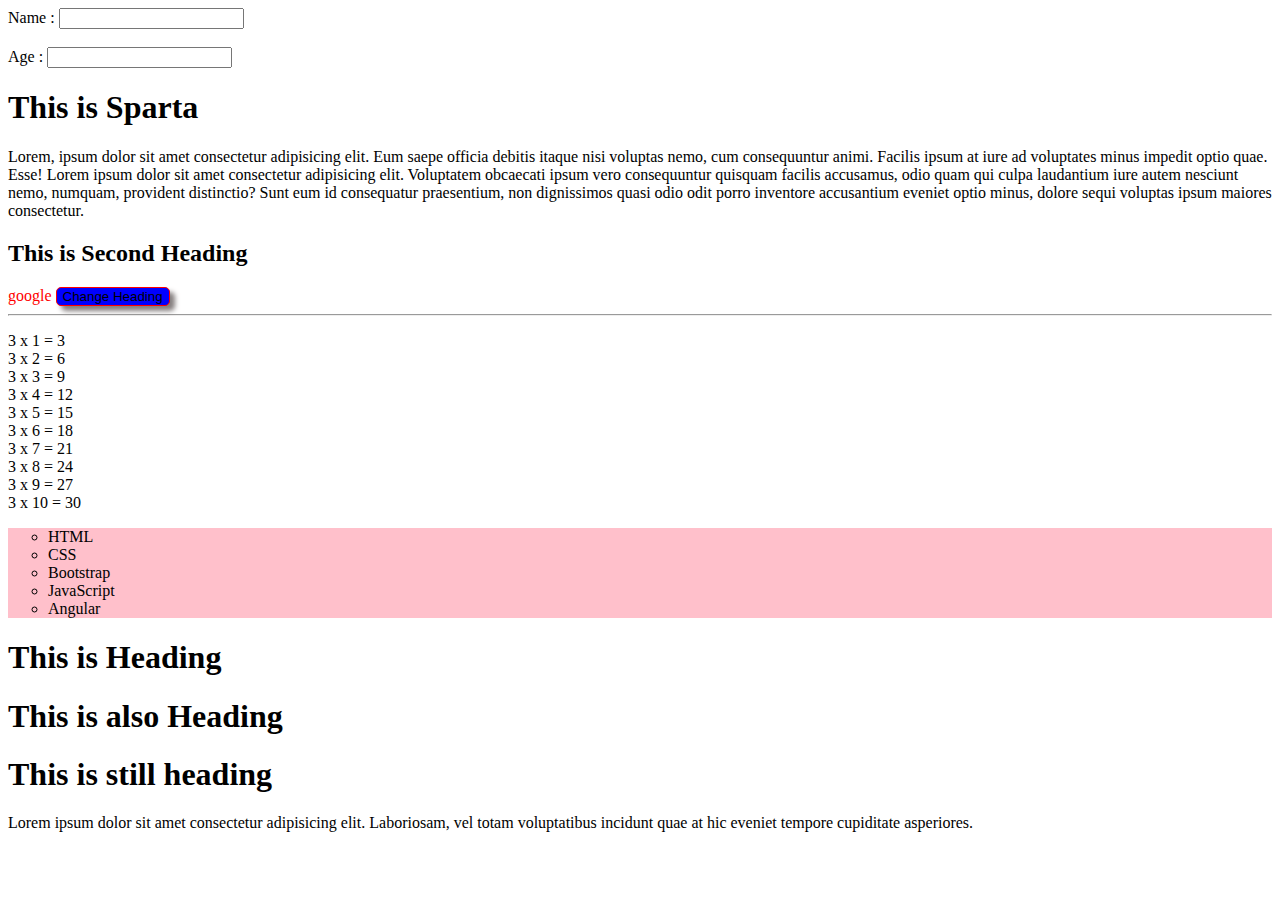
<file: 4. JavaScript/Basic JavaScript/index.html>
<!DOCTYPE html>
<html lang="en">
<head>
    <meta charset="UTF-8">
    <meta http-equiv="X-UA-Compatible" content="IE=edge">
    <meta name="viewport" content="width=device-width, initial-scale=1.0">
    <style>
        #btn{
            background-color: blue;
            border: 1px solid red;
            border-radius: 5px;
            box-shadow: 5px 5px 5px rgb(133, 127, 127);
        }
    </style>
    <title>JavaScript</title>
</head>
<body>

    <form>
        <label for="name">
            Name : <input type="text" name="name" id="name">
        </label> <br> <br>
        <label for="age">
            Age : <input type="number" name="age" id="age">
        </label>
    </form>
    <h1 id="heading">This is Sparta</h1>
    <p id="para">Lorem, ipsum dolor sit amet consectetur adipisicing elit. Eum saepe officia debitis itaque nisi voluptas nemo, cum consequuntur animi. Facilis ipsum at iure ad voluptates minus impedit optio quae. Esse! Lorem ipsum dolor sit amet consectetur adipisicing elit. Voluptatem obcaecati ipsum vero consequuntur quisquam facilis accusamus, odio quam qui culpa laudantium iure autem nesciunt nemo, numquam, provident distinctio? Sunt eum id consequatur praesentium, non dignissimos quasi odio odit porro inventore accusantium eveniet optio minus, dolore sequi voluptas ipsum maiores consectetur.</p>
    <h2 class="h2">This is Second Heading</h2>
    <a href="#" id="links">google</a>
    <button onclick="change()" id="btn">Change Heading</button>
    <hr>
    <p id="tab"></p>

    <ul id="lists">
        <li>HTML</li>
        <li>CSS</li>
        <li>Bootstrap</li>
        <li>JavaScript</li>
        <li>Angular</li>
    </ul>

    <div class="container">
        <h1 id="h1">
            This is Heading
        </h1>
        <h1>This is also Heading</h1>
        <h1>This is still heading</h1>
        <p>
            Lorem ipsum dolor sit amet consectetur adipisicing elit. Laboriosam, vel totam voluptatibus incidunt quae at hic eveniet tempore cupiditate asperiores.
        </p>
    </div>

    
    <script src="./assets/script.js"></script>
    <!-- <script>

        function change()
        {
            document.getElementById("heading").innerHTML = "Hello, World !!!"; //This is statement
            // document.write("This is from document.write()"); this is comments
            alert("Changing Heading");
            console.log("Logging on console");
        }

    </script> -->
    
</body>
</html>
</file>
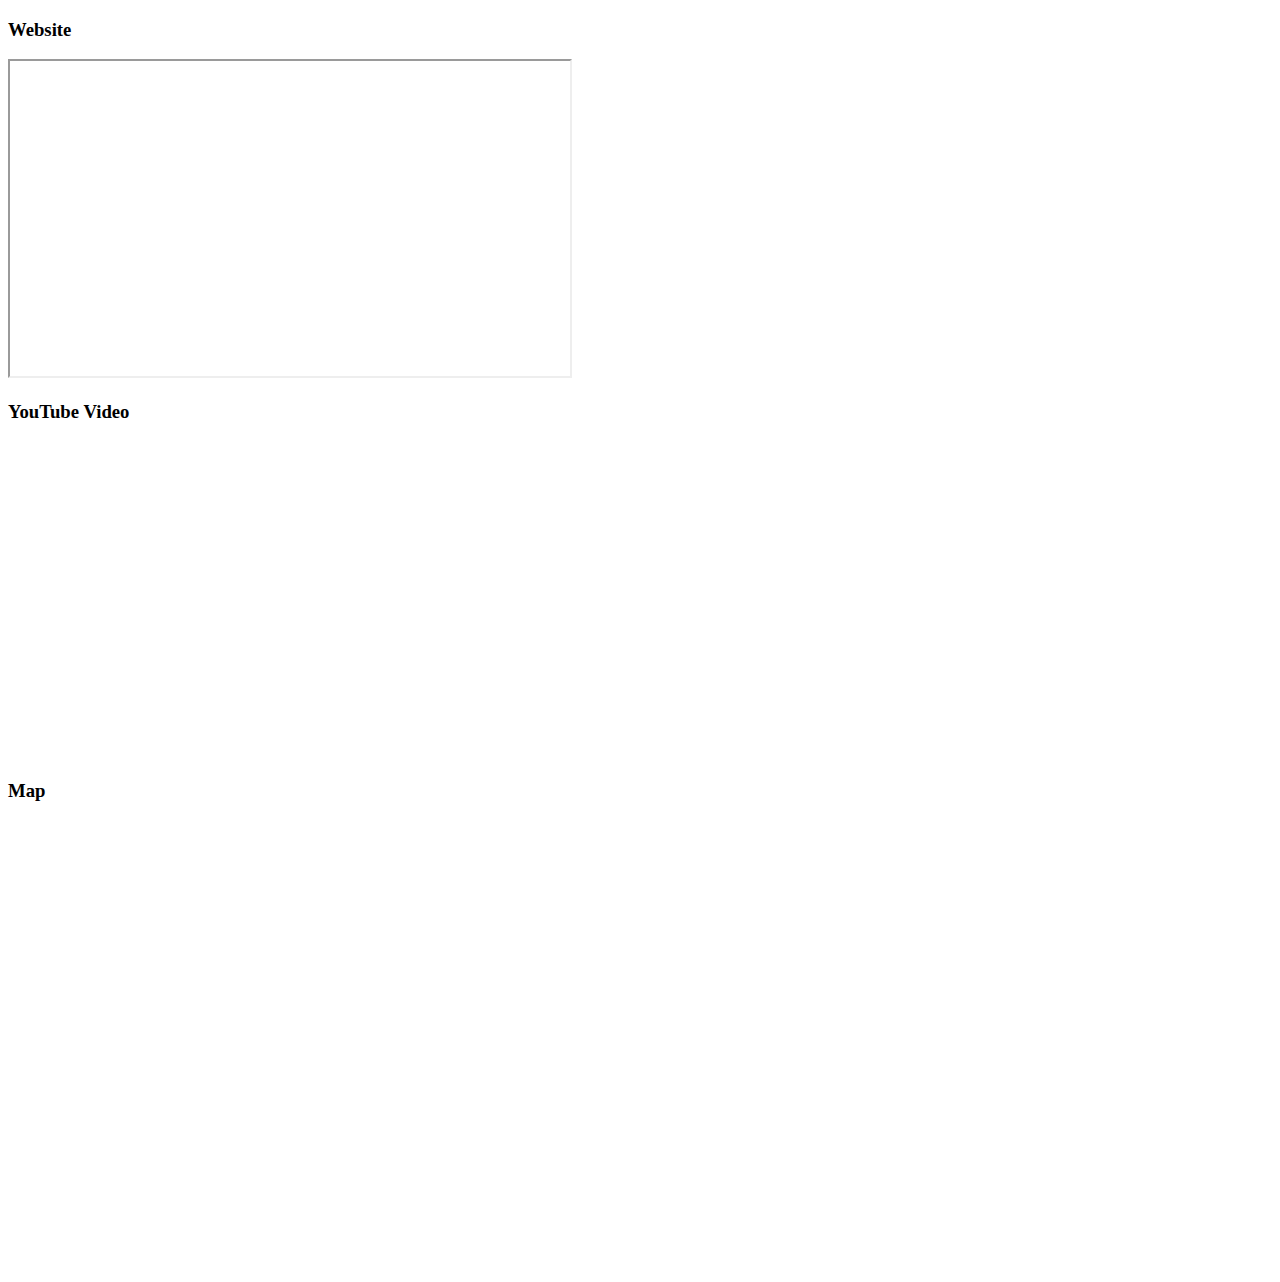
<file: 1. HTML/10.iframe.html>
<!DOCTYPE html>
<html lang="en">
<head>
    <meta charset="UTF-8">
    <meta http-equiv="X-UA-Compatible" content="IE=edge">
    <meta name="viewport" content="width=device-width, initial-scale=1.0">
    <title>IFrame</title>
</head>
<body>
    <h3>Website</h3>
    <iframe src="https://www.ndtv.com/" width="560" height="315"></iframe>
    <h3>YouTube Video</h3>
    <iframe width="560" height="315" src="https://www.youtube.com/embed/gnicjNXRxGc" title="YouTube video player" frameborder="0" allow="accelerometer; autoplay; clipboard-write; encrypted-media; gyroscope; picture-in-picture" allowfullscreen></iframe>
    <h3>Map</h3>
    <iframe src="https://www.google.com/maps/embed?pb=!1m18!1m12!1m3!1d59771.93978469162!2d74.50086576281369!3d20.55756128128423!2m3!1f0!2f0!3f0!3m2!1i1024!2i768!4f13.1!3m3!1m2!1s0x3bde99b980a72691%3A0x2670392bc1c3ce16!2sMalegaon%2C%20Maharashtra!5e0!3m2!1sen!2sin!4v1663056807336!5m2!1sen!2sin" width="600" height="450" style="border:0;" allowfullscreen="" loading="lazy" referrerpolicy="no-referrer-when-downgrade"></iframe>
</body>
</html>
</file>
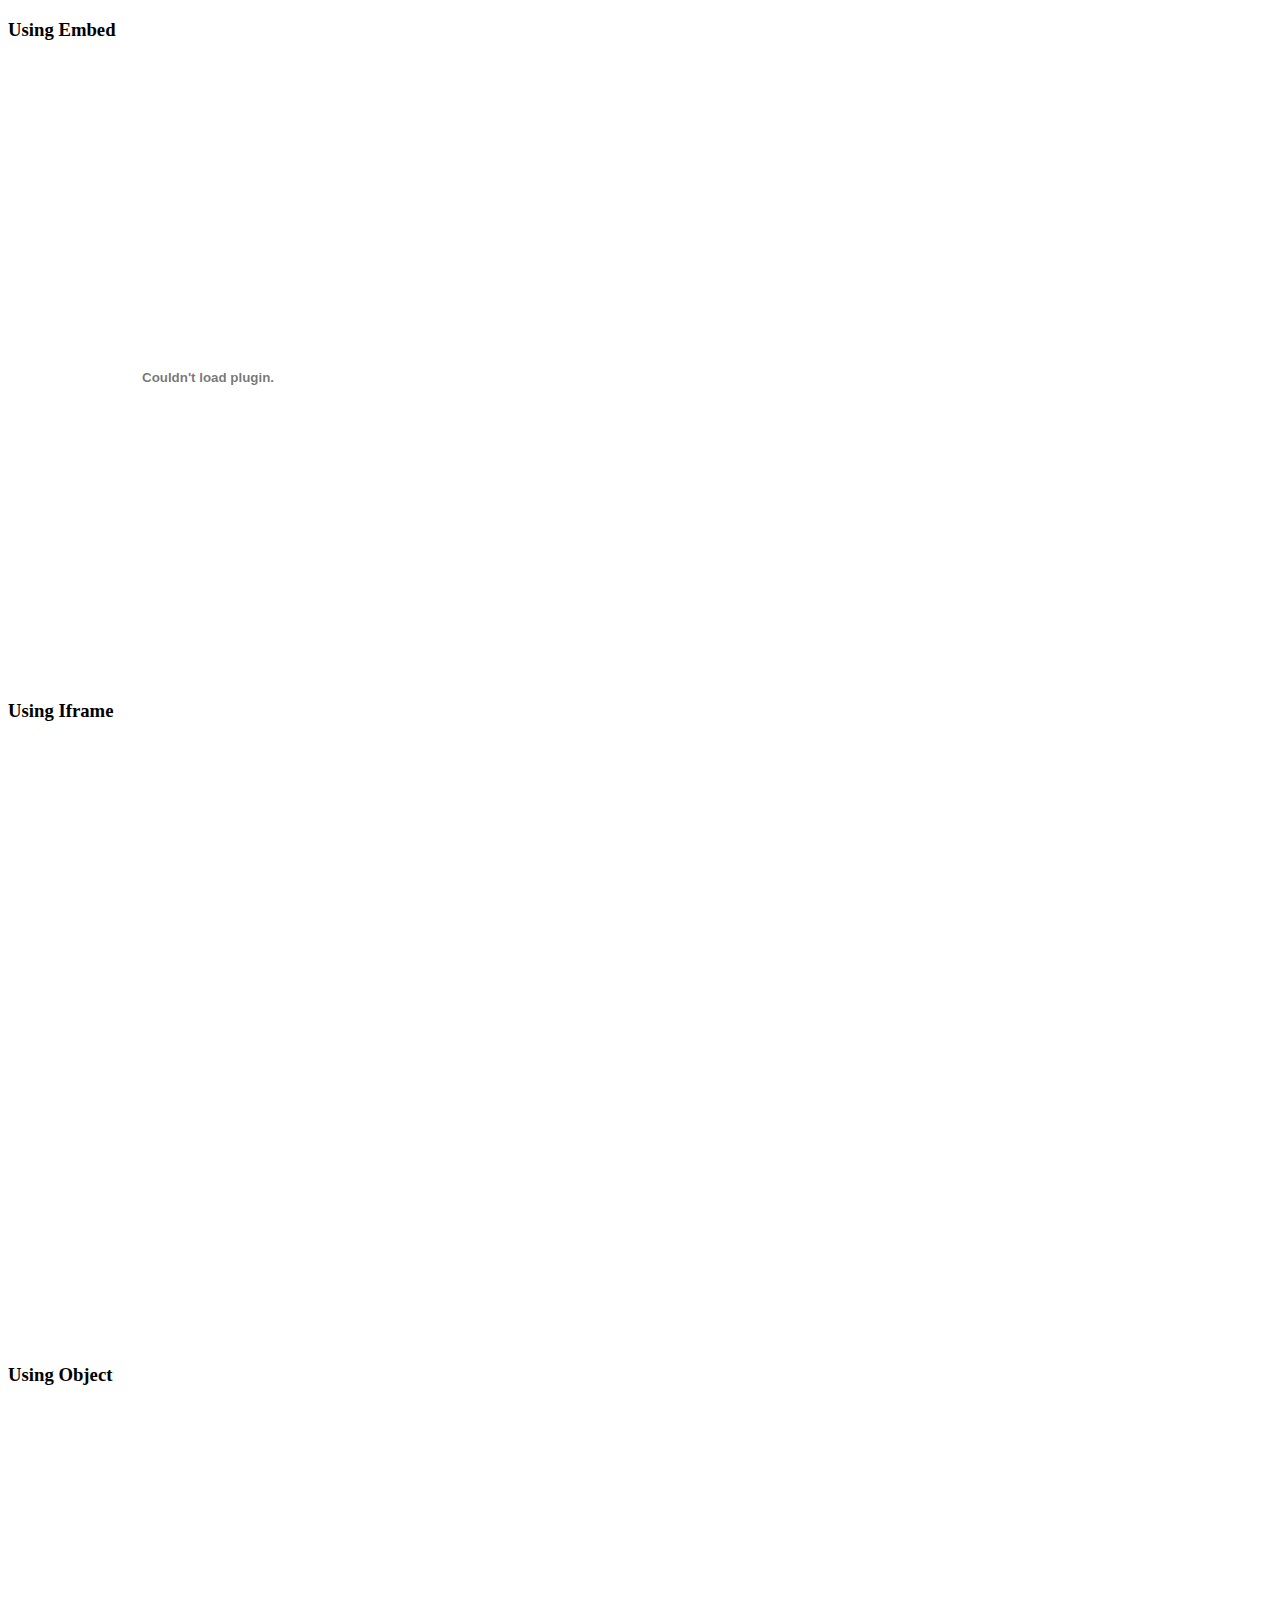
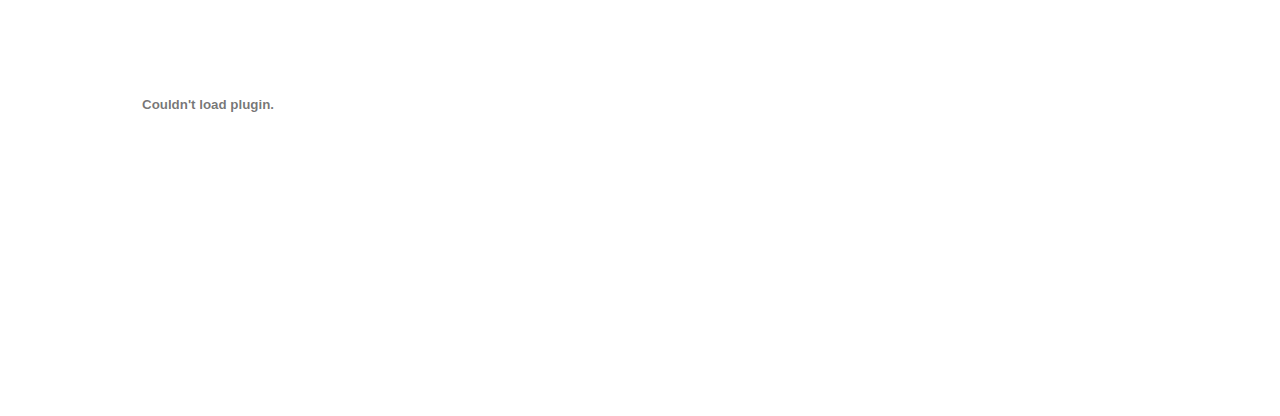
<file: 1. HTML/13.pdf.html>
<!DOCTYPE html>
<html lang="en">
<head>
    <meta charset="UTF-8">
    <meta http-equiv="X-UA-Compatible" content="IE=edge">
    <meta name="viewport" content="width=device-width, initial-scale=1.0">
    <title>Embed pdf in HTML</title>
</head>
<body>
    <!-- embed  -->
    <h3>Using Embed</h3> <br>
    <embed src="./assets/interview-questions.pdf" type="application/pdf" width="400" height="600">
    <!-- iframe  -->
    <h3>Using Iframe</h3>
    <iframe src="./assets/interview-questions.pdf" frameborder="0" type="application/pdf" width="400" height="600"></iframe>
    <!-- object  -->
    <h3>Using Object</h3>
    <object data="./assets/interview-questions.pdf" type="application/pdf" width="400" height="600"></object>
</body>
</html>
</file>
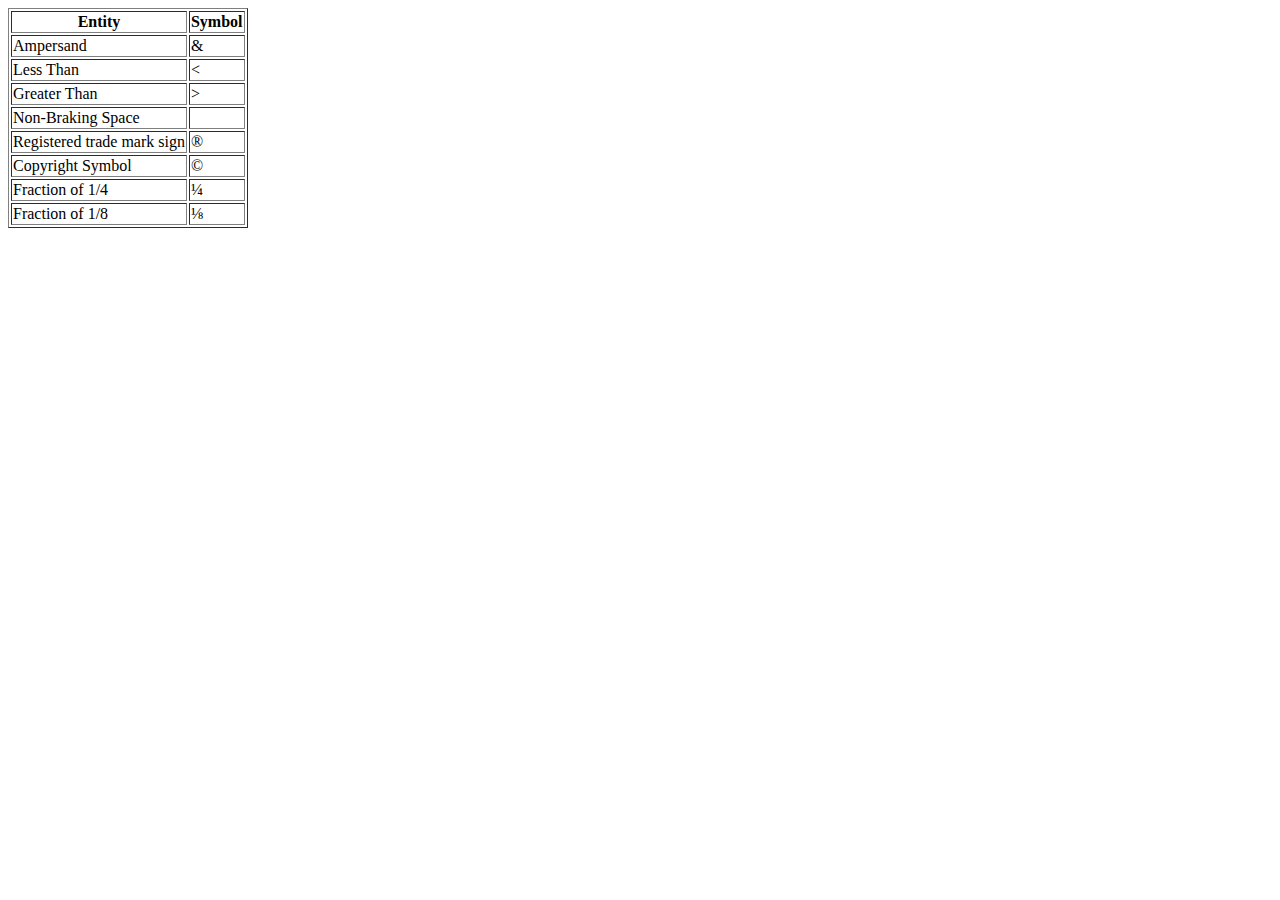
<file: 1. HTML/14.entity.html>
<!DOCTYPE html>
<html lang="en">
<head>
    <meta charset="UTF-8">
    <meta http-equiv="X-UA-Compatible" content="IE=edge">
    <meta name="viewport" content="width=device-width, initial-scale=1.0">
    <title>Entities in HTML</title>
</head>
<body>
    <table border="1">
        <tr>
            <th>Entity</th>
            <th>Symbol</th>
        </tr>
        <tr>
            <td>Ampersand</td>
            <td>&amp;</td>
        </tr>
        <tr>
            <td>Less Than</td>
            <td>&lt;</td>
        </tr>
        <tr>
            <td>Greater Than</td>
            <td>&gt;</td>
        </tr>
        <tr>
            <td>Non-Braking Space</td>
            <td>&nbsp;</td>
        </tr>
        <tr>
            <td>Registered trade mark sign</td>
            <td>&reg;</td>
        </tr>
        <tr>
            <td>Copyright Symbol</td>
            <td>&copy;</td>
        </tr>
        <tr>
            <td>Fraction of 1/4</td>
            <td>&frac14;</td>
        </tr>
        <tr>
            <td>Fraction of 1/8</td>
            <td>&frac18;</td>
        </tr>
    </table>
</body>
</html>
</file>
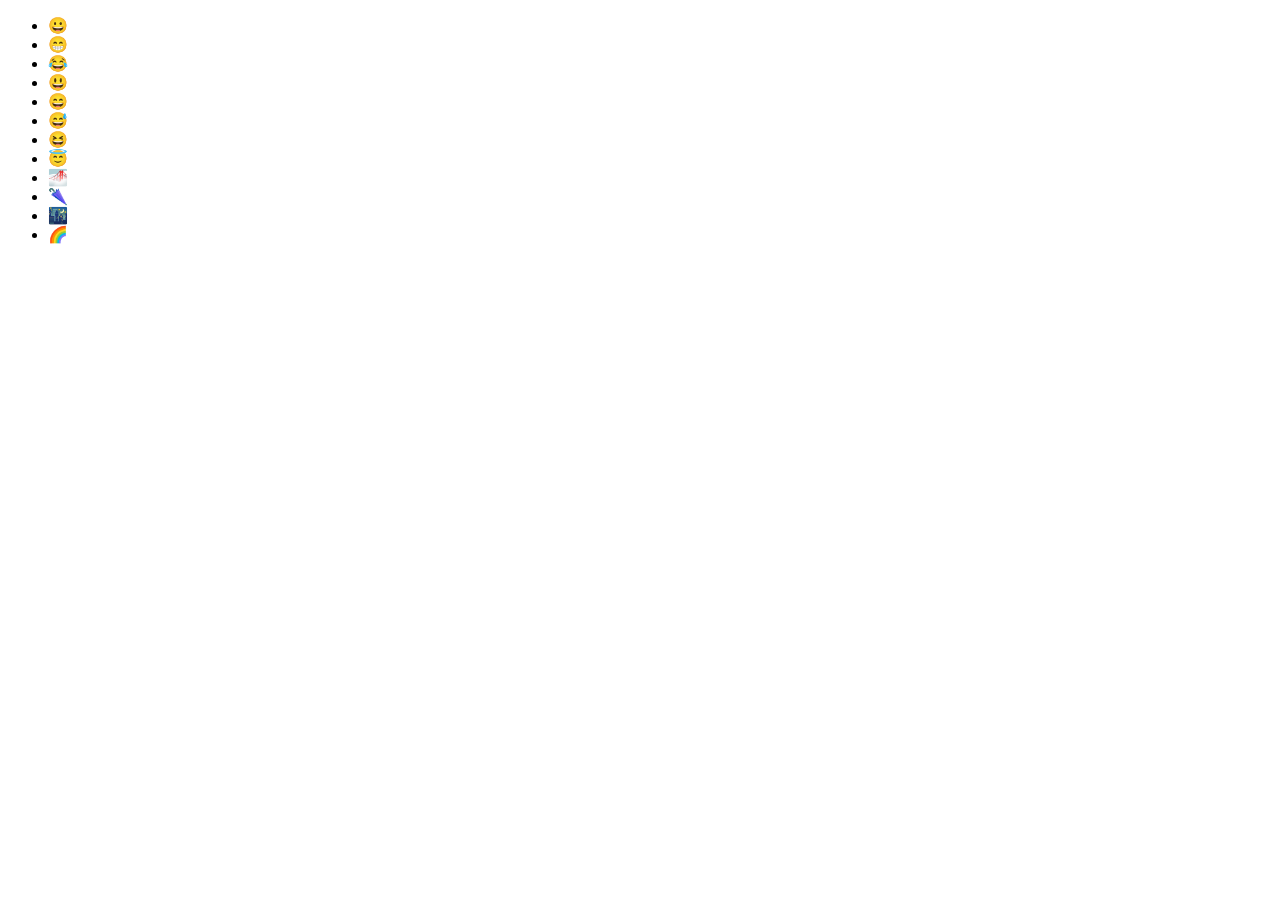
<file: 1. HTML/15.emojis.html>
<!DOCTYPE html>
<html lang="en">
<head>
    <meta charset="UTF-8">
    <meta http-equiv="X-UA-Compatible" content="IE=edge">
    <meta name="viewport" content="width=device-width, initial-scale=1.0">
    <title>Emojis in HTML</title>
</head>
<body>
    <ul>
        <li>&#x1F600</li>
        <li>&#x1F601</li>
        <li>&#x1F602</li>
        <li>&#x1F603</li>
        <li>&#x1F604</li>
        <li>&#x1F605</li>
        <li>&#x1F606</li>
        <li>&#x1F607</li>
        <li>&#x1F301</li>
        <li>&#x1F302</li>
        <li>&#x1F303</li>
        <li>&#x1F308</li>
    </ul>
    
</body>
</html>
</file>
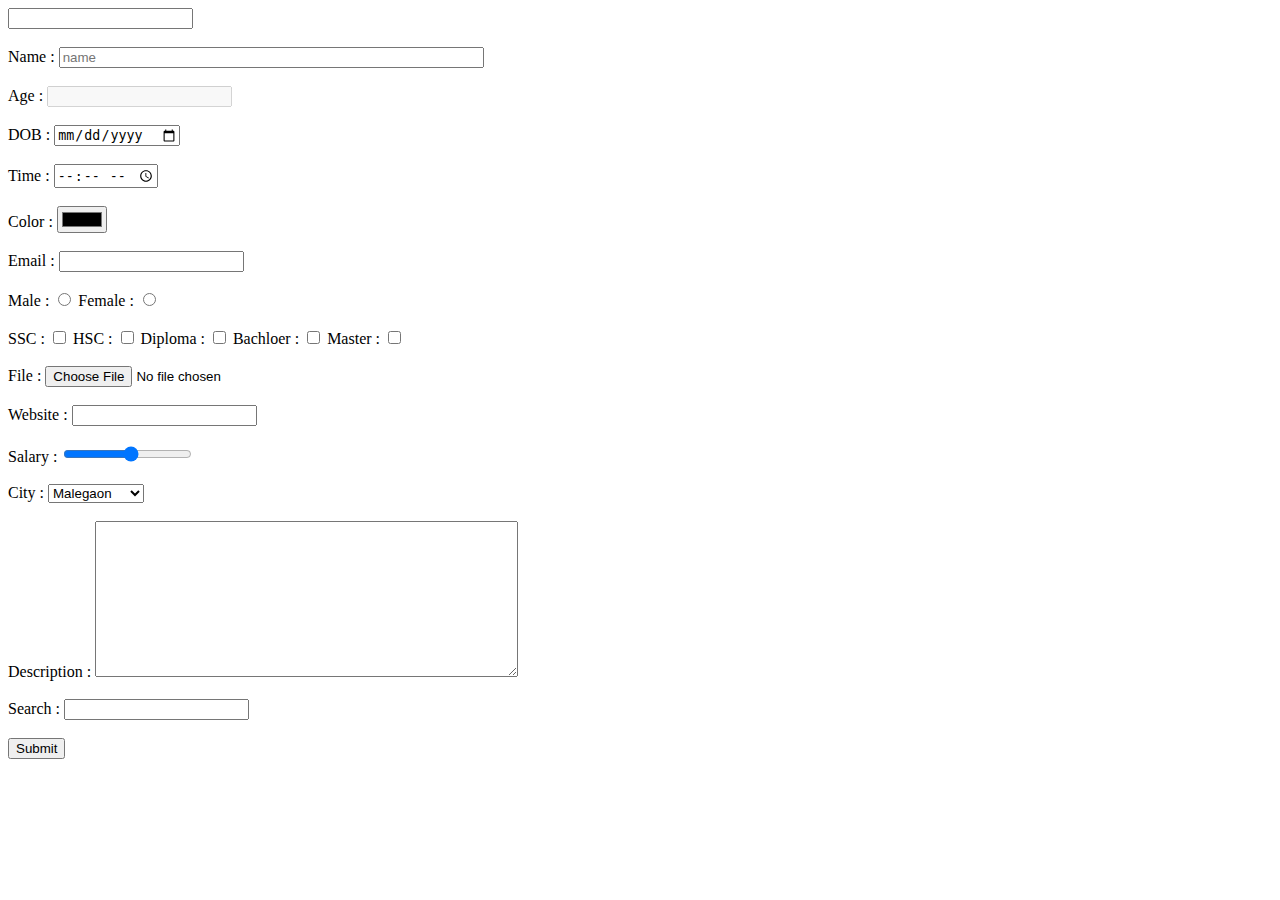
<file: 1. HTML/16.form.html>
<!DOCTYPE html>
<html lang="en">
<head>
    <meta charset="UTF-8">
    <meta http-equiv="X-UA-Compatible" content="IE=edge">
    <meta name="viewport" content="width=device-width, initial-scale=1.0">
    <title>Form in HTML</title>
</head>
<body>
    <form>
        <label for="search">
            <input type="text" name="search" list="courses">
            <datalist id="courses">
                <option value="HTML">
                <option value="CSS">
                <option value="JavaScript">
            </datalist>
        </label> <br> <br>
        <label for="name">
            Name : <input type="text" name="name" size="50" placeholder="name">
        </label> <br> <br>
        <label for="age">
            Age : <input type="number" name="age" disabled>
        </label> <br> <br>
        <label for="dob">
            DOB : <input type="date" name="dob">
        </label> <br> <br>
        <label for="time">
            Time : <input type="time" name="time">
        </label> <br> <br>
        <label for="color">
            Color : <input type="color" name="color">
        </label> <br> <br>
        <label for="mailid">
            Email : <input type="email" name="email">
        </label> <br> <br>
        <label for="gender">
            Male : <input type="radio" name="gender" value="female">
            Female : <input type="radio" name="gender" value="male">
        </label> <br> <br>
        <label for="education">
            SSC : <input type="checkbox" name="education" value="SSC">
            HSC : <input type="checkbox" name="education" value="HSC">
            Diploma : <input type="checkbox" name="education" value="Diploma">
            Bachloer : <input type="checkbox" name="education" value="Bachloer">
            Master : <input type="checkbox" name="education" value="Master">
        </label> <br> <br>
        <label for="file">
            File : <input type="file" type="multipart/file" name="pdf">
        </label> <br> <br>
        <label for="url">
           Website : <input type="url" name="website">
        </label> <br> <br>
        <label for="salary">
            Salary : <input type="range" name="salary" min="3" max="20">
        </label> <br> <br>
        <label for="city">
            City : <select name="city">
                <optgroup label="city1">
                    <option value="Malegaon">Malegaon</option>
                    <option value="Talegaon">Talegaon</option>
                </optgroup>
                <optgroup label="city2">
                    <option value="Pune">Pune</option>
                    <option value="Nashik">Nashik</option>
                </optgroup>
            </select>
        </label> <br> <br>
        <label for="description">
            Description : <textarea name="description" id="" cols="50" rows="10"></textarea>
        </label> <br> <br>
        <label for="search">
            Search : <input type="search" name="search">
        </label> <br> <br>
        <label for="submit">
            <input type="submit">
        </label>
    </form>
</body>
</html>
</file>
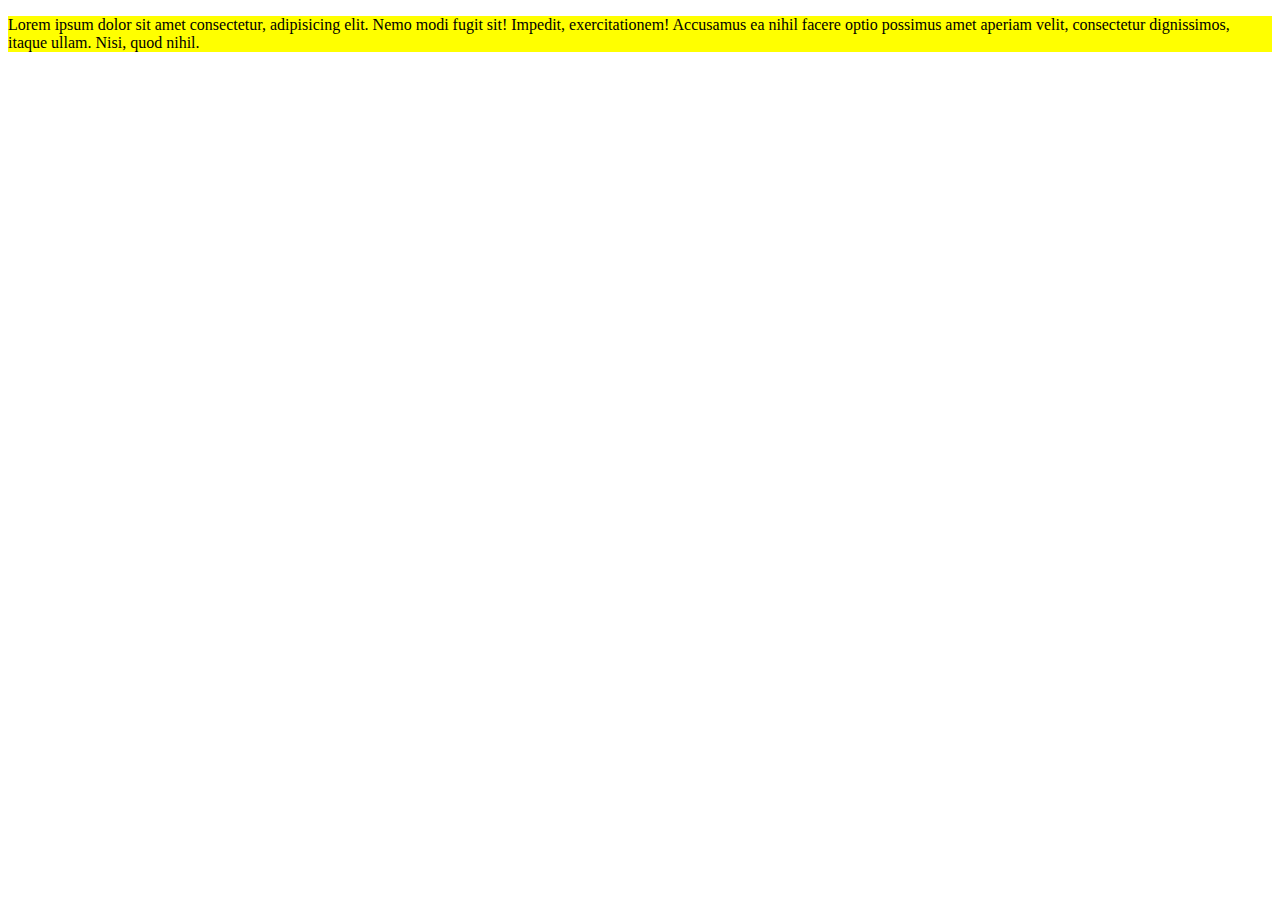
<file: 1. HTML/18.styles.html>
<!DOCTYPE html>
<html lang="en">
<head>
    <meta charset="UTF-8">
    <meta http-equiv="X-UA-Compatible" content="IE=edge">
    <meta name="viewport" content="width=device-width, initial-scale=1.0">
    <link rel="stylesheet" href="./assets/style.css">
    <title>Styles in HTML</title>
</head>
<body>
    <p>Lorem ipsum dolor sit amet consectetur, adipisicing elit. Nemo modi fugit sit! Impedit, exercitationem! Accusamus ea nihil facere optio possimus amet aperiam velit, consectetur dignissimos, itaque ullam. Nisi, quod nihil.</p>
</body>
</html>
</file>
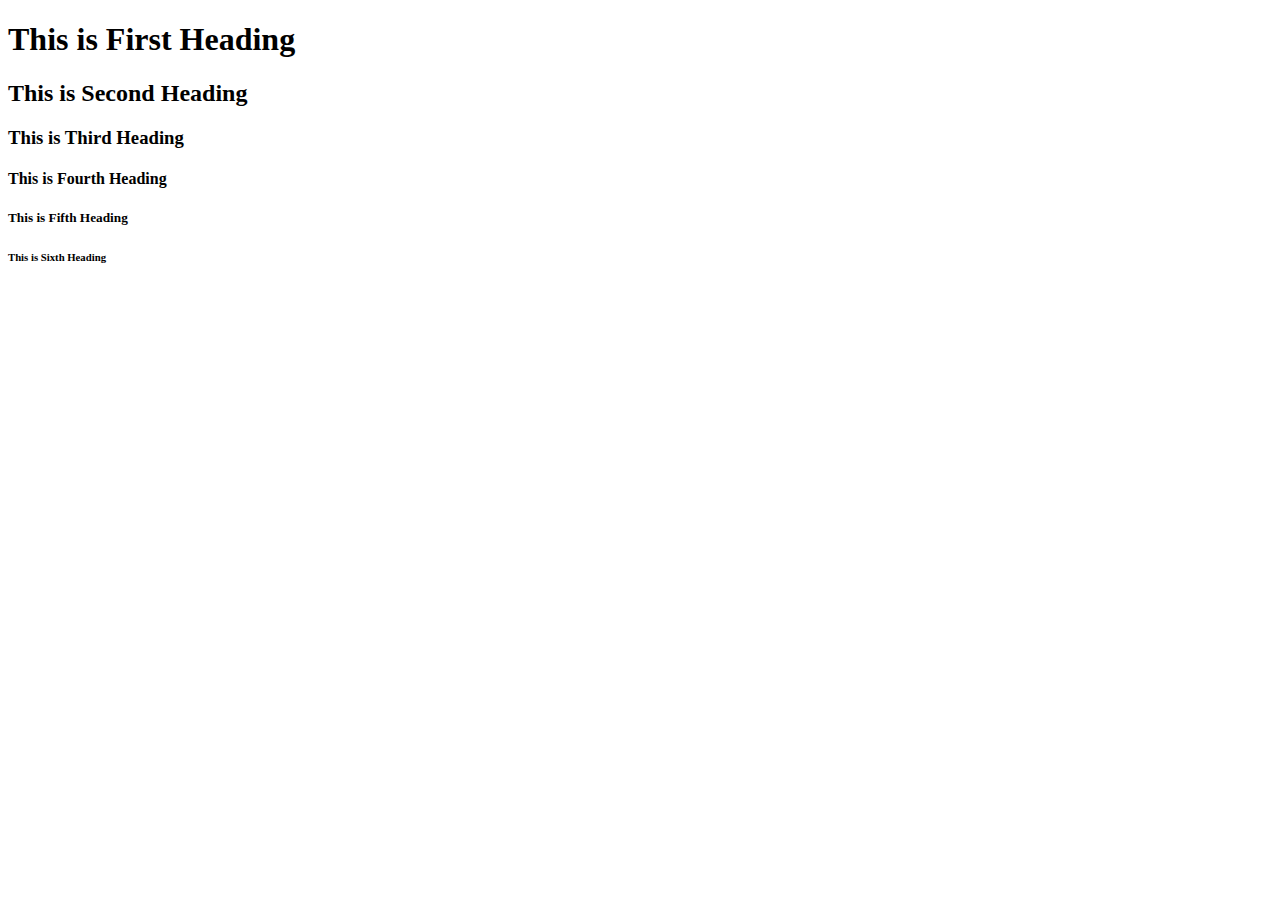
<file: 1. HTML/2.headings.html>
<!DOCTYPE html>
<html lang="en">
<head>
    <meta charset="UTF-8">
    <meta http-equiv="X-UA-Compatible" content="IE=edge">
    <meta name="viewport" content="width=device-width, initial-scale=1.0">
    <title>Headings</title>
</head>
<body>

    <!-- This is comment -->
    
    <h1>This is First Heading</h1>
    <h2>This is Second Heading</h2>
    <h3>This is Third Heading</h3>
    <h4>This is Fourth Heading</h4>
    <h5>This is Fifth Heading</h5>
    <h6>This is Sixth Heading</h6>
</body>
</html>
</file>
<file: 1. HTML/assets/style.css>
p{
    background-color: yellow;
}
</file>
